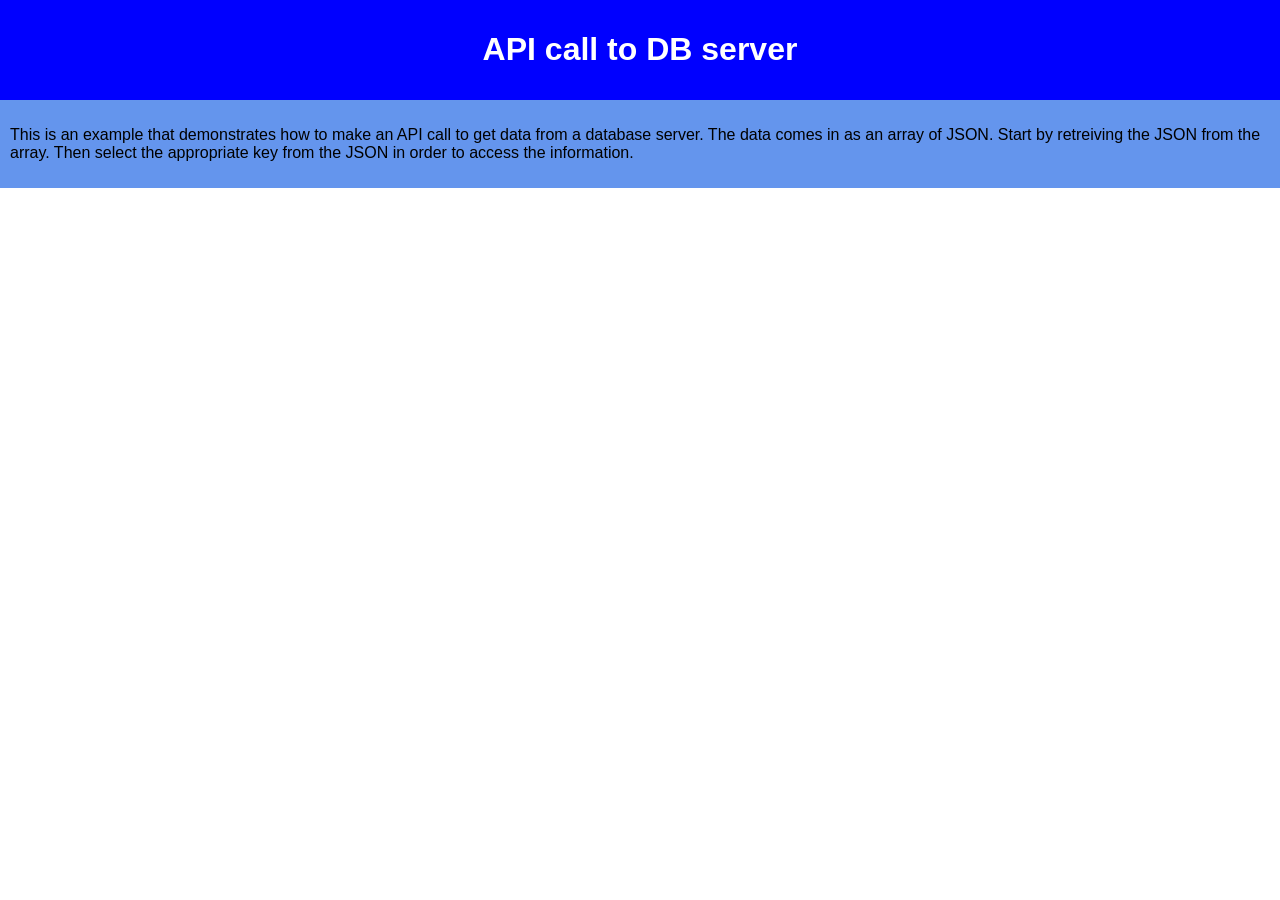
<file: Java-48-CW/index.html>
<!DOCTYPE html>
<html>
  <head>
    <meta charset="utf-8">
    <meta name="viewport" content="width=device-width">
    <title>Java-48-CW</title>
    <link href="style.css" rel="stylesheet" type="text/css" />
    <script src="script.js"></script>
   </head>
  
  <body id="body" onload="init()">
    <div id="banner" class="container center">
      <h1>API call to DB server</h1>
    </div>
    <div class="container subbanner">
      <div>
        <p>This is an example that demonstrates how to make an API call to get data from a database server. The data comes in as an array of JSON. Start by retreiving the JSON from the array. Then select the appropriate key from the JSON in order to access the information.</p>
      </div>
    </div>
      
  </body>
</html>
</file>
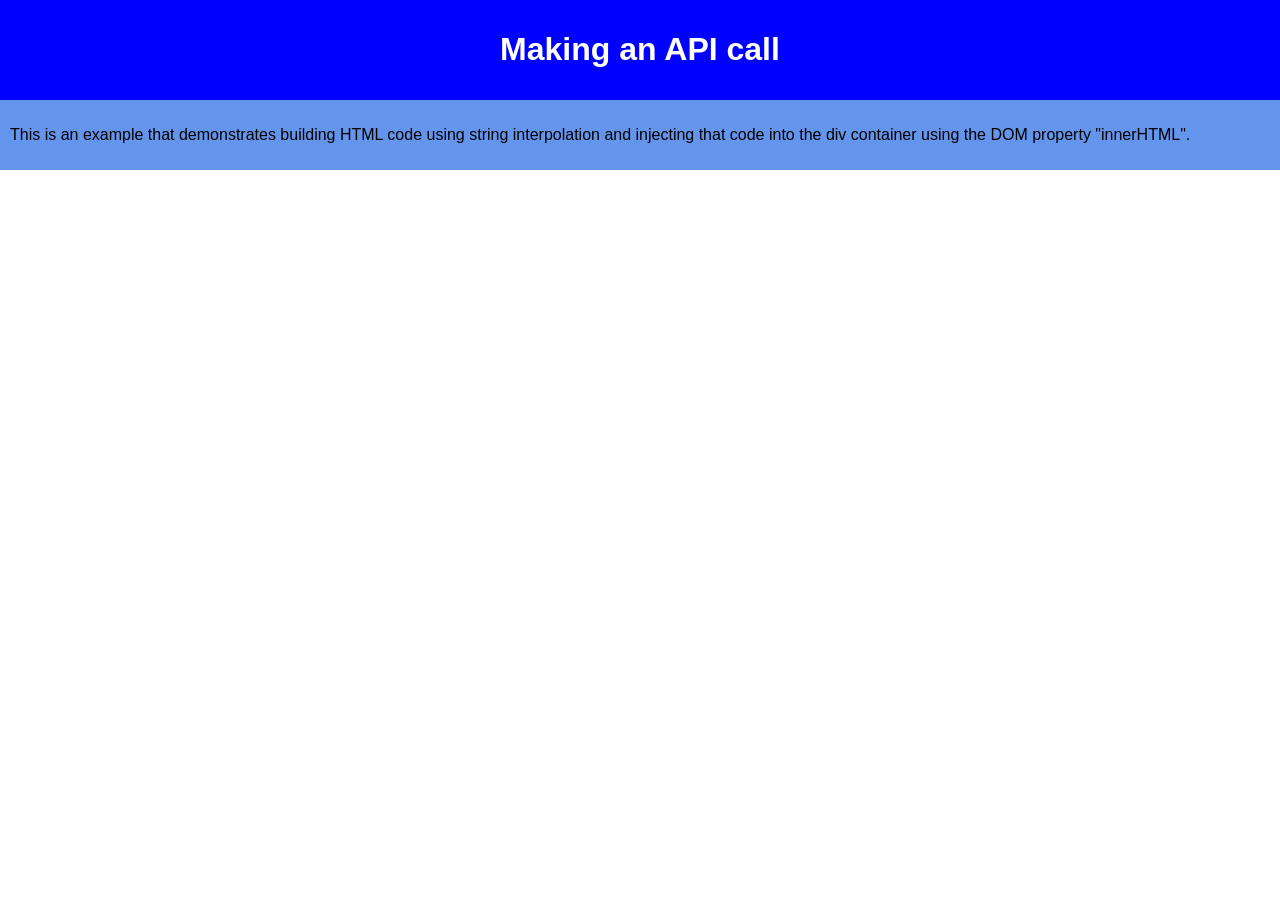
<file: Java-49-CW/index.html>
<!DOCTYPE html>
<html>
  <head>
    <meta charset="utf-8">
    <meta name="viewport" content="width=device-width">
    <title>Java-49-CW</title>
    <link href="style.css" rel="stylesheet" type="text/css" />
    <script src="script.js"></script>
   </head>

  <body id="body" onload="init()">
    <div id="banner" class="container center">
      <h1> Making an API call  </h1>
    </div>
    <div class="container subbanner">
      <div>
        <p>This is an example that demonstrates building HTML code using string interpolation and injecting that code into the div container using the DOM property "innerHTML". 
        </p>
      </div>
    </div>

  <!-- Create a container to display results -->
  <div id='output'></div>

  </body>
</html>
</file>
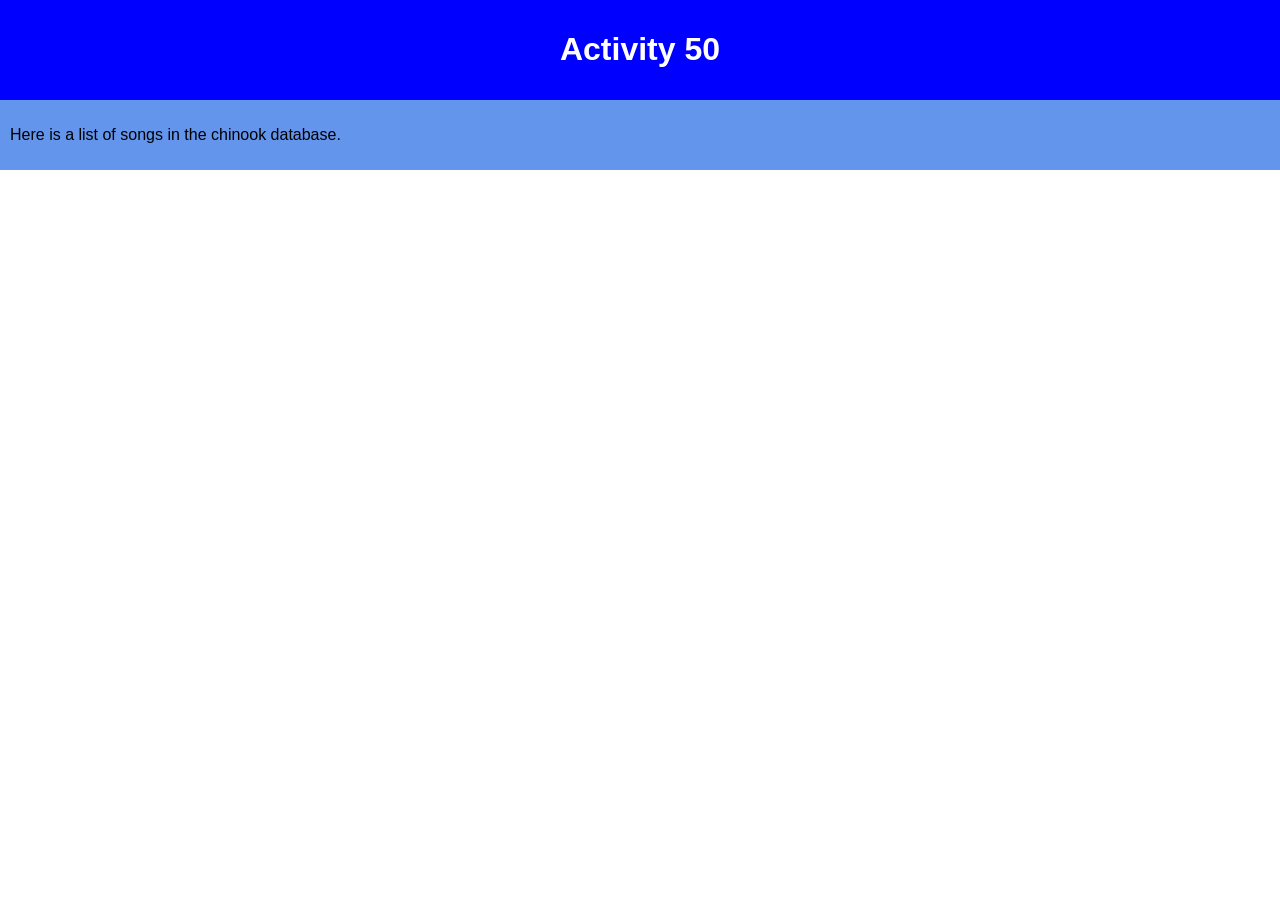
<file: Java-50-Activity-Website/index.html>
<!DOCTYPE html>
<html>
  <head>
    <meta charset="utf-8">
    <meta name="viewport" content="width=device-width">
    <title>Java-50-ActvyWeb</title>
    <link href="style.css" rel="stylesheet" type="text/css" />
    <script src="script.js"></script>
   </head>

  <body id="body" onload="init()">
    <div id="banner" class="container center">
      <h1> Activity 50 </h1>
    </div>
    <div class="container subbanner">
      <div>
        <p> Here is a list of songs in the chinook database.
        </p>
      </div>
    </div>
  <!-- Create a container to display results -->
  <div class = "container" id='output'></div>      
      
  </body>
</html>
</file>
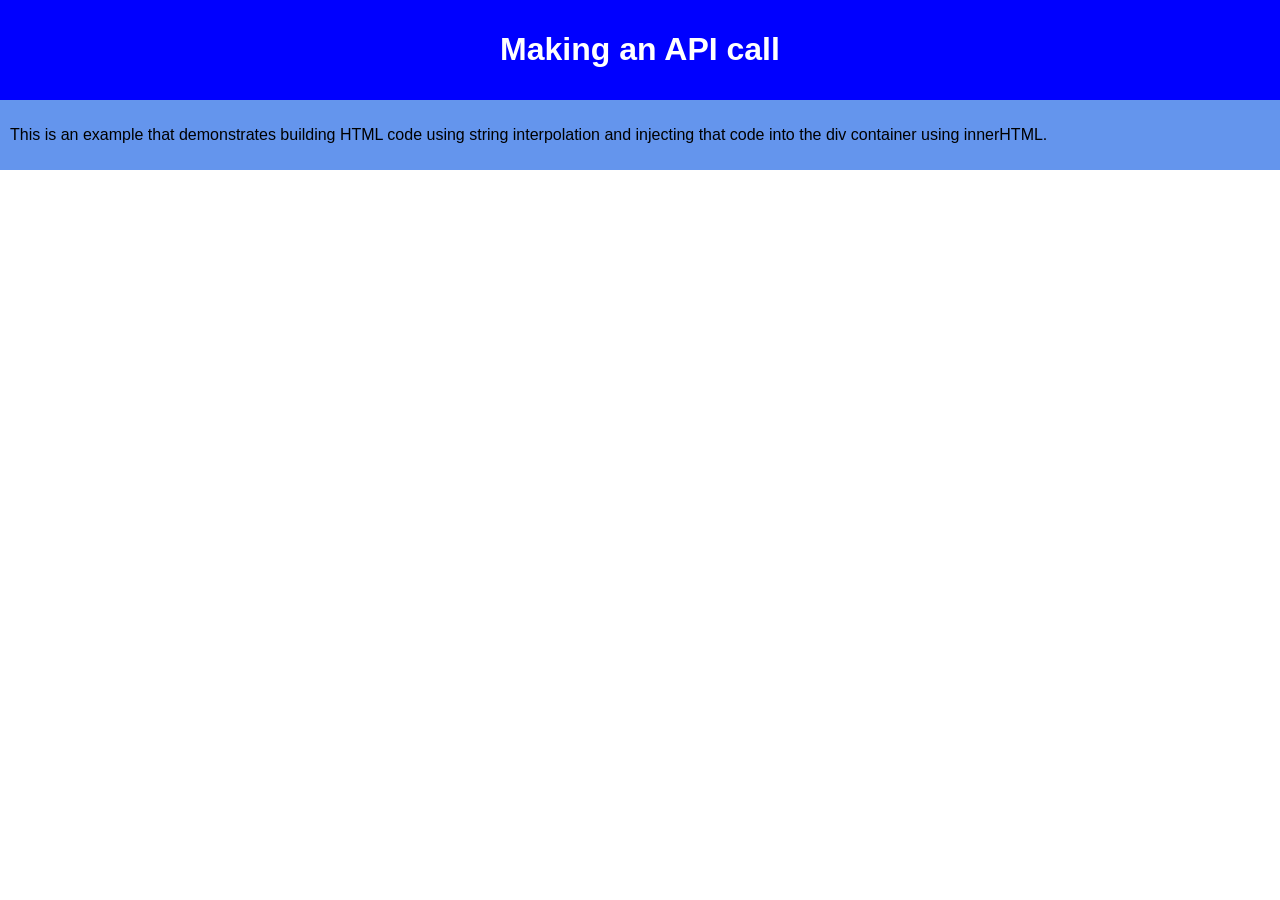
<file: Java-50-CW/index.html>
<!DOCTYPE html>
<html>
  <head>
    <meta charset="utf-8">
    <meta name="viewport" content="width=device-width">
    <title>Java-50-CW</title>
    <link href="style.css" rel="stylesheet" type="text/css" />
    <script src="script.js"></script>
   </head>

  <body id="body" onload="init()">
    <div id="banner" class="container center">
      <h1> Making an API call  </h1>
    </div>
    <div class="container subbanner">
      <div>
        <p>This is an example that demonstrates building HTML code using string interpolation and injecting that code into the div container using innerHTML. 
        </p>
      </div>
    </div>
  <!-- Create a container to display results -->
  <div id='output'></div>      
      
  </body>
</html>
</file>
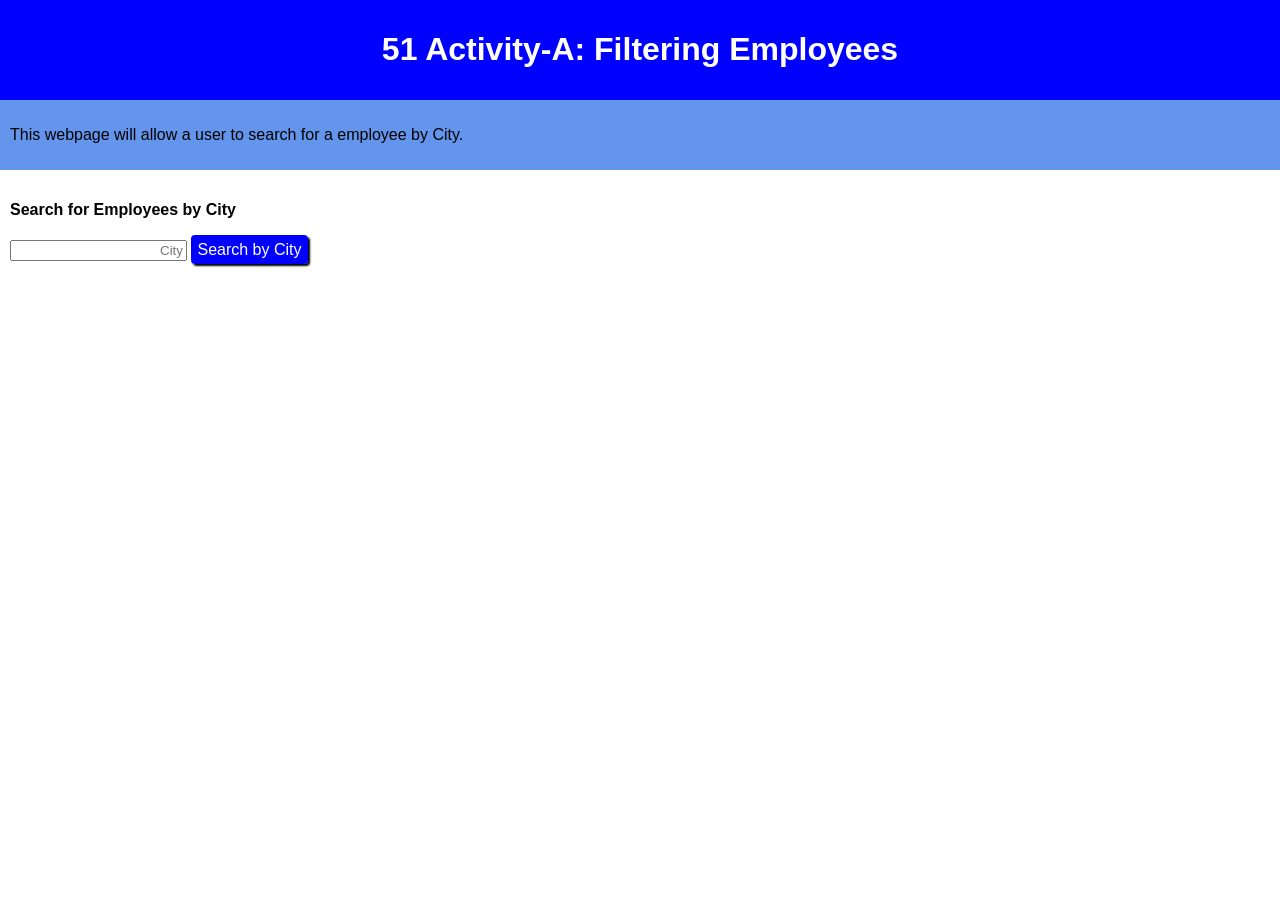
<file: Java-51-Activity-A/index.html>
<!DOCTYPE html>
<html>
  <head>
    <meta charset="utf-8">
    <meta name="viewport" content="width=device-width">
    <title>Java-51_Actvy-A</title>
    <link href="style.css" rel="stylesheet" type="text/css" />
    <script src="script.js"></script>
   </head>
   
  <body id="body" onload="init()">
    <div id="banner" class="container center">
      <h1> 51 Activity-A: Filtering Employees </h1>
    </div>
    <div class="container subbanner">
      <div>
        <p>This webpage will allow a user to search for a employee by City.
        </p>
      </div>
    </div>

    <!-- Add container that has textbox, button and related CSS-->
    <div class="container filter">
      <div>
        <h4> Search for Employees by City
        </h4>
        <!-- Task 1: Add an ID and placeholder for the textbox -->
        <input style="flex:2;text-align:right;" type="text" id="city" placeholder="City" >       
        <!-- Task 2: Add an event handler function "filterByCity()", 
        which will be called when the user clicks on the button. 
        You will then need to write the function. -->        
        <a class="button" onclick="filterByCity()"> Search by City </a><br>
      </div>
    </div>
    
  <!-- Create a container to display results -->
  <div id='output'></div>      
      
  </body>
</html>
</file>
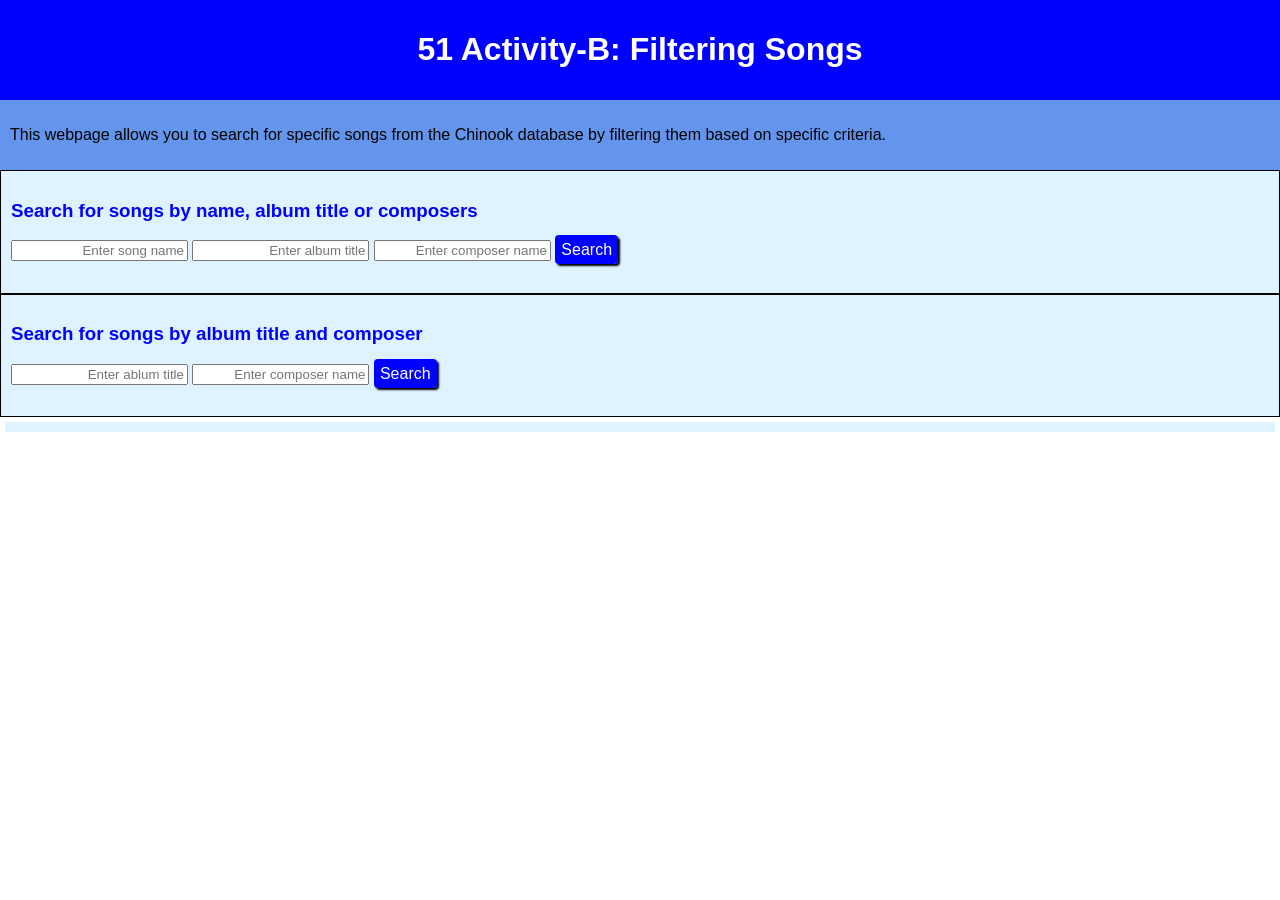
<file: Java-51-Activity-B/index.html>
<!DOCTYPE html>
<html>
  <head>
    <meta charset="utf-8">
    <meta name="viewport" content="width=device-width">
    <title>Java-51_Actvy-B</title>
    <link href="style.css" rel="stylesheet" type="text/css" />
    <script src="script.js"></script>
   </head>
   
  <body id="body" onload="init()">
    <div id="banner" class="container center">
      <h1> 51 Activity-B: Filtering Songs</h1>
    </div>
    <div class="container subbanner">
      <div>
        <p> This webpage allows you to search for specific songs from the Chinook database by filtering them based on specific criteria.
        </p>
      </div>
    </div>

    <!-- filter 1: songs by name, album title or composer-->
    <div class="container filter">
      <div>
        <h3> Search for songs by name, album title or composers
        </h3>
        <input style="flex:2;text-align:right;" type="text" id="songname"
          placeholder="Enter song name" >        
        <input style="flex:2;text-align:right;" type="text" id="title1"
          placeholder="Enter album title" >       
        <input style="flex:2;text-align:right;" type="text" id="composer1"
          placeholder="Enter composer name" >        
        <a class="button" onclick="filter1()"> Search </a><br>
        <h4 id="count"></h4>
      </div>
    </div>

    <!-- filter 2: songs by album title and composer-->
    <div class="container filter">
      <div>
        <h3> Search for songs by album title and composer
        </h3>
        <input style="flex:2;text-align:right;" type="text" id="title2"
          placeholder="Enter ablum title" >       
        <input style="flex:2;text-align:right;" type="text" id="composer2"
          placeholder="Enter composer name" >        
        <a class="button" onclick="filter2()"> Search </a><br>
        <h4 id="count"></h4>
      </div>
    </div>
    
<!-- Create a container to display results -->
  <div id='count'></div>   
  <div id='output'></div>      
      
  </body>
</html>
</file>
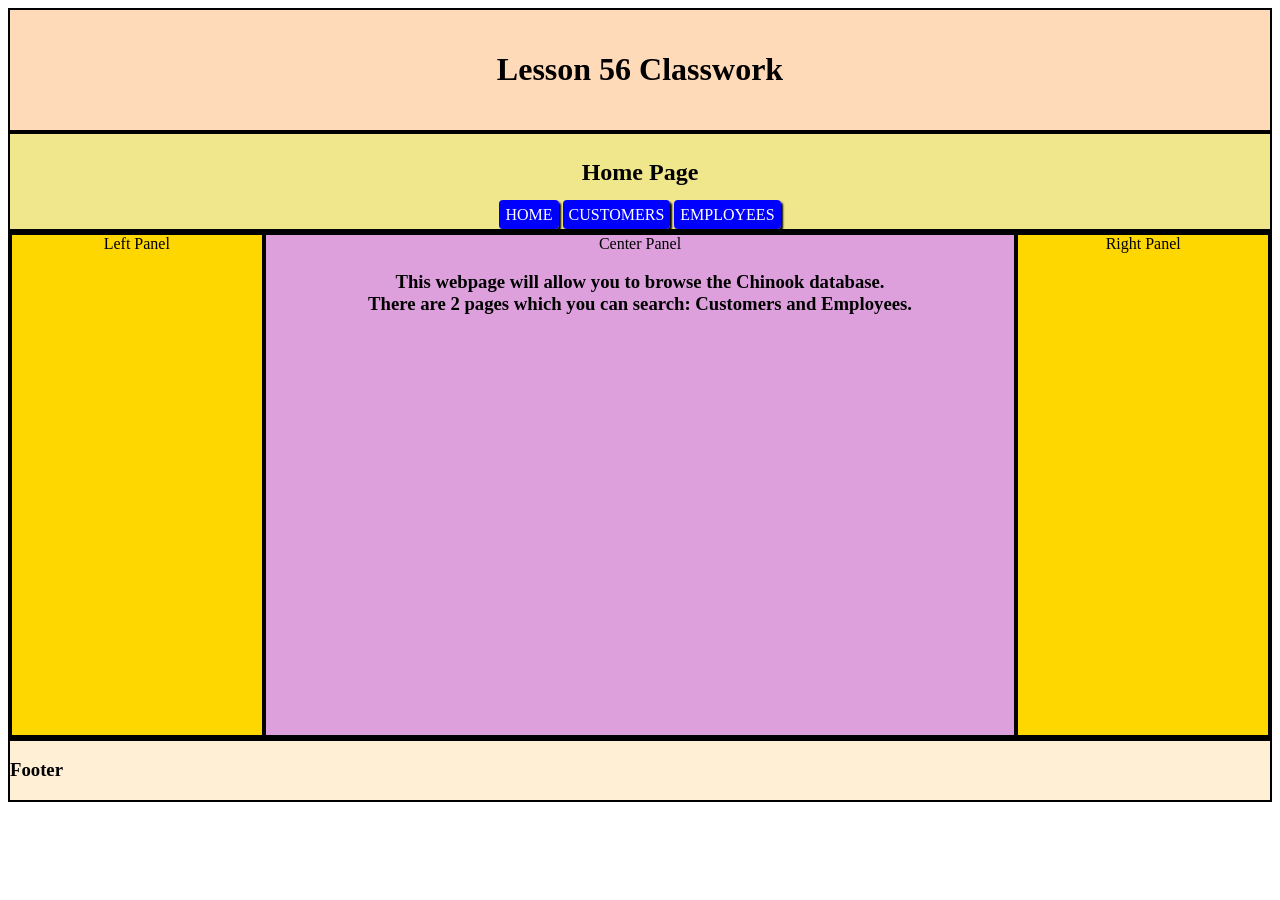
<file: Java-56-CW/index.html>
<!DOCTYPE html>
<html>
  <head>
    <title>Java-56-CW</title>
    <!-- import CSS file(s) -->
    <link href="style.css" rel="stylesheet" type="text/css" />
    <link href="components.css" rel="stylesheet" type="text/css" />
    <!-- import JS file(s) -->
    <script src="components.js"></script>
  </head>
  
  <!-- Call the int function when website loads -->
  <body>
    <div>
      <!--  Header or Banner -->
      <div id="header">
        <h1> Lesson 56 Classwork</h1>
      </div>
      <!--  nav bar -->
      <nav id='nav'>
        <h2>Home Page</h2>
            <a href="index.html" class="button">HOME</a>   
            <a href="customers.html" class="button">CUSTOMERS</a> 
            <a href="employees.html" class="button">EMPLOYEES</a>
      </nav>
      
      <div class="container">
        
        <div class='panel'>
                   Left Panel
        </div>
        
        <div id='centerpanel' >
          Center Panel

          <h3>
            This webpage will allow you to browse the Chinook database. <br> There are 2 pages which you can search: Customers and Employees.
          </h3>
        </div>
        
        <div class='panel'>
          Right Panel
        </div>
        
      </div>

      <div id='foot'>
        <h3> Footer </h3>
      </div>

    </div>
    
  </body>
</html>
</file>
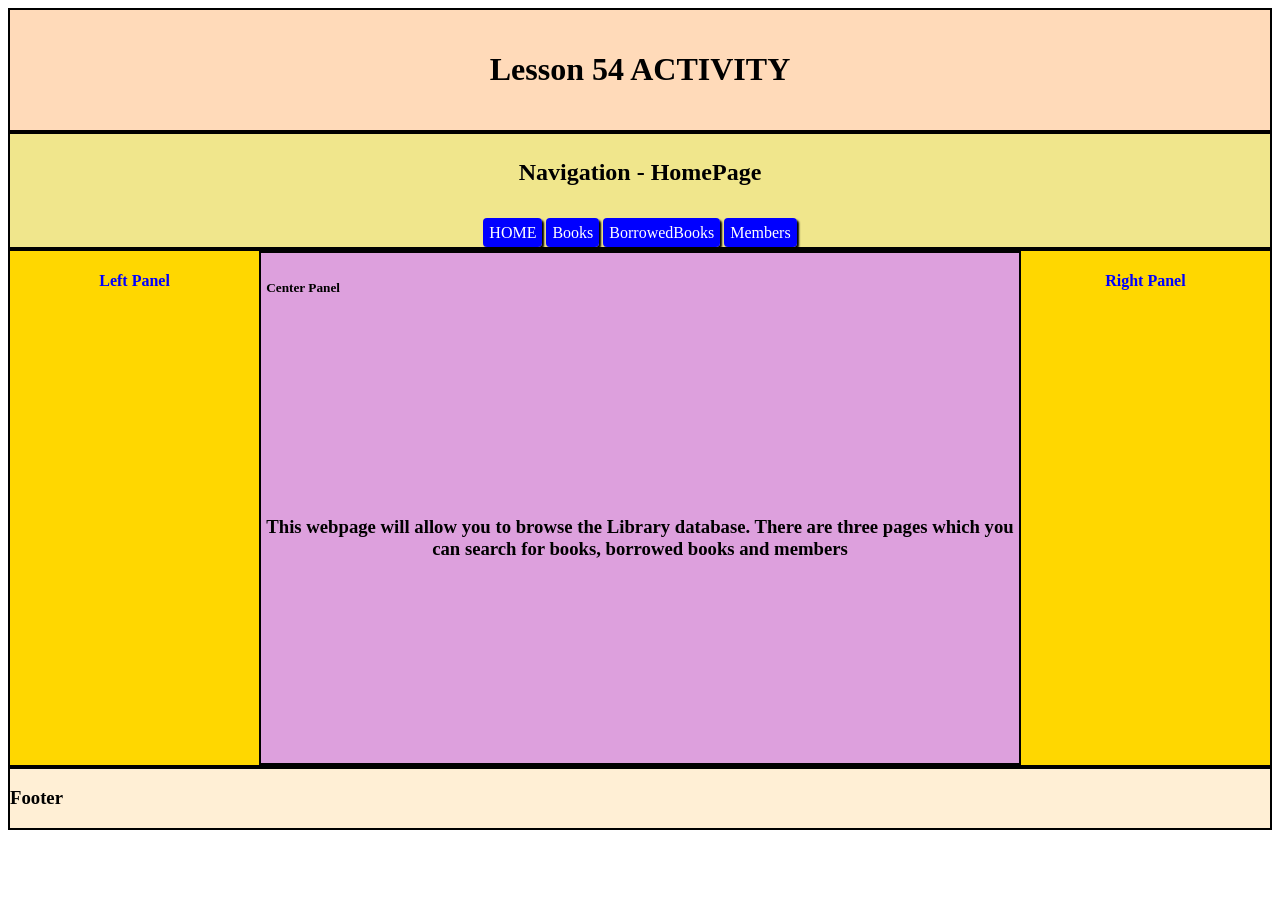
<file: Java-59-Activity-Server/index.html>
<!DOCTYPE html>
<!-- Create a website layout that has two pages: a HOME page and a SONGS page. 
Structure your Home page based on the picture file HomePage.png and your Songs page like SongsPage.png. 
Be sure to include the city flags (see the "cities" folder).
You may choose the content in your info cards -->

<html>
  <head>
    <title>54-CW: Home</title>
    <link href="style.css" rel="stylesheet" type="text/css" />
    <script src="components.js"></script>
  </head>
  
  <body onload="init()">
    <div >
      <!--  Header or Banner -->
      <div id="header">
        <h1> Lesson 54 ACTIVITY </h1>
      </div>
      
        <nav id='nav' class = "fat">
          <H2>Navigation - HomePage</H2><br> 
          <a href = "index.html" class = "button">HOME</a>
          <a href = "books.html" class = "button">Books</a>
          <a href = "borrowedbook.html" class = "button">BorrowedBooks</a>
          <a href = "members.html" class = "button">Members</a>
        </nav>
      <!--<div class='searchpanel'>
          Search Panel
          <input type = "text" placeholder = "Enter City" id = "City">
          <input type = "button" value = "Search" onClick = generateCards()>
      </div> -->

      <div class="container">
        <!--  nav bar -->
        
        <div class = "sidePanel">
          <h4> Left Panel</h4>
        </div>

        <div id='mainpanel' class="container">
          <h5>Center Panel</h5>
          <h3>This webpage will allow you to browse the Library database. There are three pages which you can search for books, borrowed books and members</h3>
        </div>

        <div class = "sidePanel">
          <h4> Right Panel</h4>
        </div>
      </div>

      <div id='footer'>
        <h3> Footer </h3>
      </div>

    </div>
    
  </body>
</html>
</file>
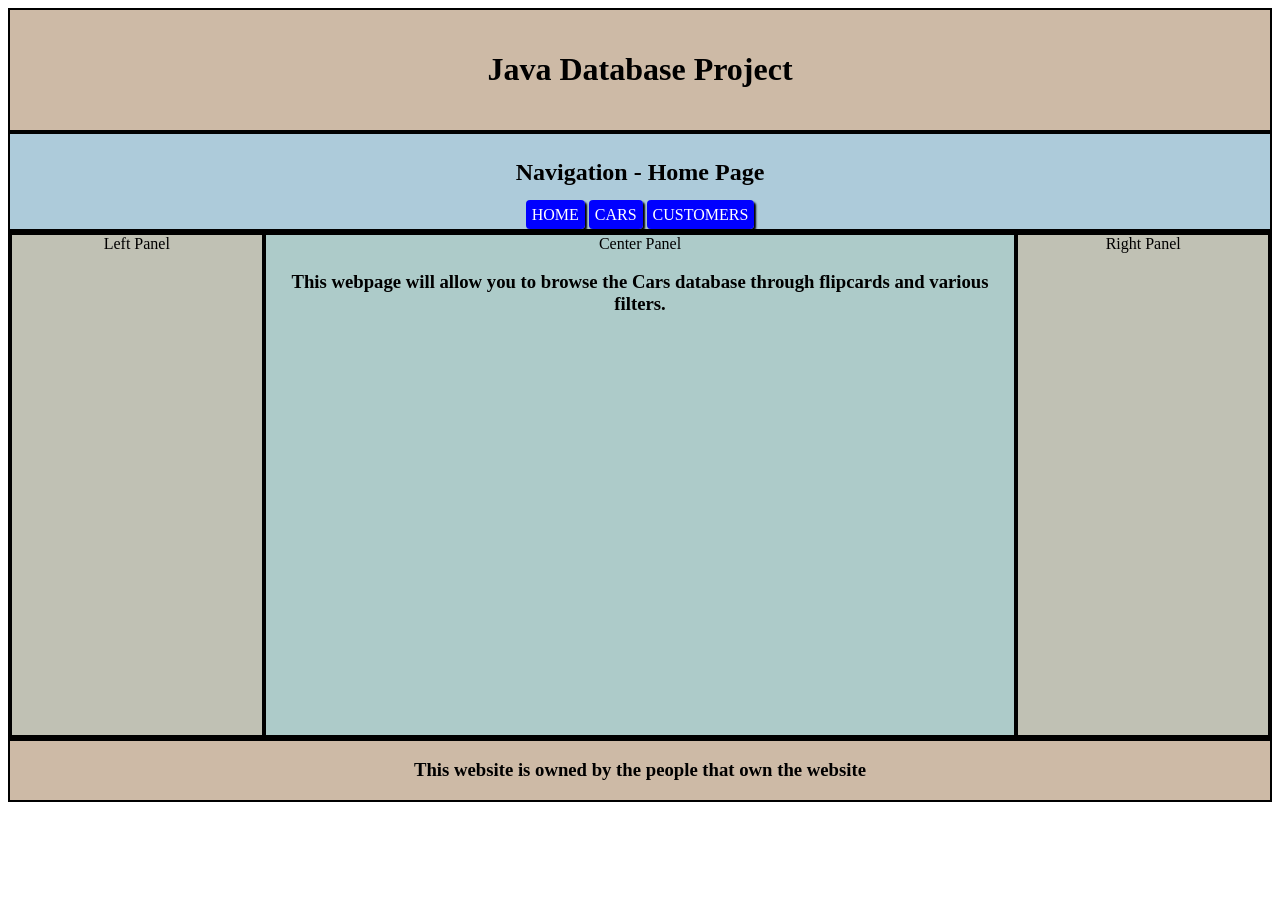
<file: Java-Database-Project-Website/index.html>
<!DOCTYPE html>
<html>
  <head>
    <title> Java Database Project: Home </title>
    <link href="style.css" rel="stylesheet" type="text/css" />
  </head>
  
  <!-- Call the int function when website loads -->
  <body>
    <div>
      <!--  Header or Banner -->
      <div id="header">
        <h1> Java Database Project</h1>
      </div>

      <!--  nav bar -->
      <nav id='nav'>
        <h2>Navigation - Home Page</h2>

        <a href="index.html" class="button">HOME</a>
        <a href="cars.html" class="button">CARS</a>
        <a href="customers.html" class="button">CUSTOMERS</a> 
      </nav>
      
      <!--  Main content (has 3 panels) -->
      <div class="container">
        
        <div class='panel'>
                   Left Panel
        </div>
        
        <div id='centerpanel'>
          Center Panel
          <h3>
            This webpage will allow you to browse the Cars database through flipcards and various filters. 
          </h3>
        </div>
        
        <div class='panel'>
          Right Panel
        </div>
        
      </div>

      <!--  Footer -->
      <div id='foot'>
        <h3> This website is owned by the people that own the website </h3>
      </div>

    </div>
    
  </body>
</html>
</file>
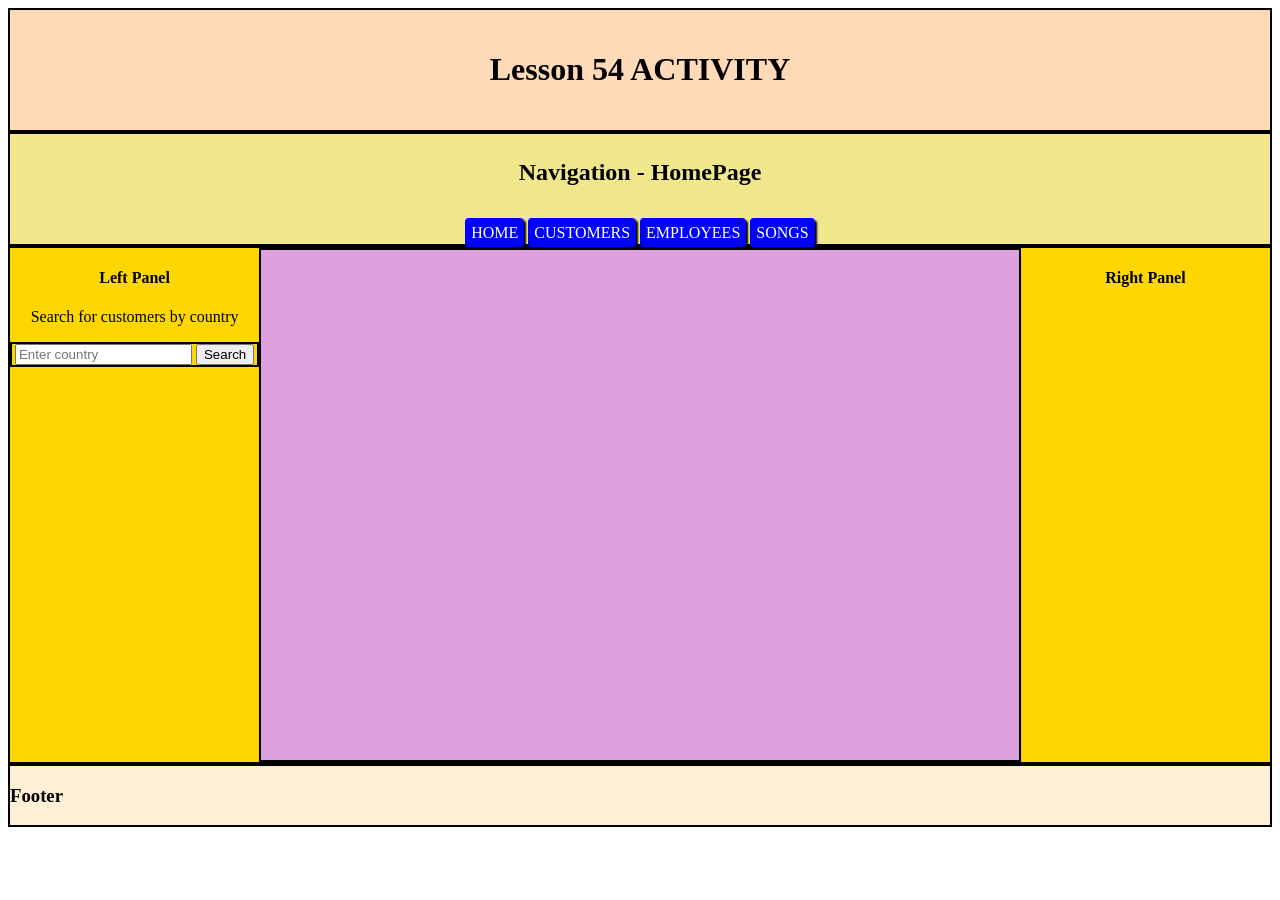
<file: Java-54-Activity/customers.html>
<!DOCTYPE html>
<!-- Create a website layout that has two pages: a HOME page and a SONGS page. 
Structure your Home page based on the picture file HomePage.png and your Songs page like SongsPage.png. 
Be sure to include the city flags (see the "cities" folder).
You may choose the content in your info cards -->

<html>
  <head>
    <title>54-CW: Home</title>
    <link href="style.css" rel="stylesheet" type="text/css" />
    <script src="customers.js"></script>
  </head>
  
  <body onload="init()">
    <div >
      <!--  Header or Banner -->
      <div id="header">
        <h1> Lesson 54 ACTIVITY </h1>
      </div>
      
        <nav id='nav' class = "fat">
          <H2>Navigation - HomePage</H2><br> 
          <a href = "index.html" class = "button">HOME</a>
          <a href = "customers.html" class = "button">CUSTOMERS</a>
          <a href = "employees.html" class = "button">EMPLOYEES</a>
          <a href = "song.html" class = "button">SONGS</a>
        </nav>
      

      <div class="container">
        <!--  nav bar -->
        
        <div class = "sidePanel">
          <h4> Left Panel</h4>
          <p> Search for customers by country</p>
         <div class='searchpanel'>
          <input type = "text" placeholder = "Enter country" id = "Country">
          <input type = "button" value = "Search" onClick = generateCards()>
         </div> 
        </div>

        <div id='mainpanel' class="container">
          
        </div>

        <div class = "sidePanel">
          <h4> Right Panel</h4>
        </div>
      </div>

      <div id='footer'>
        <h3> Footer </h3>
      </div>

    </div>
    
  </body>
</html>
</file>
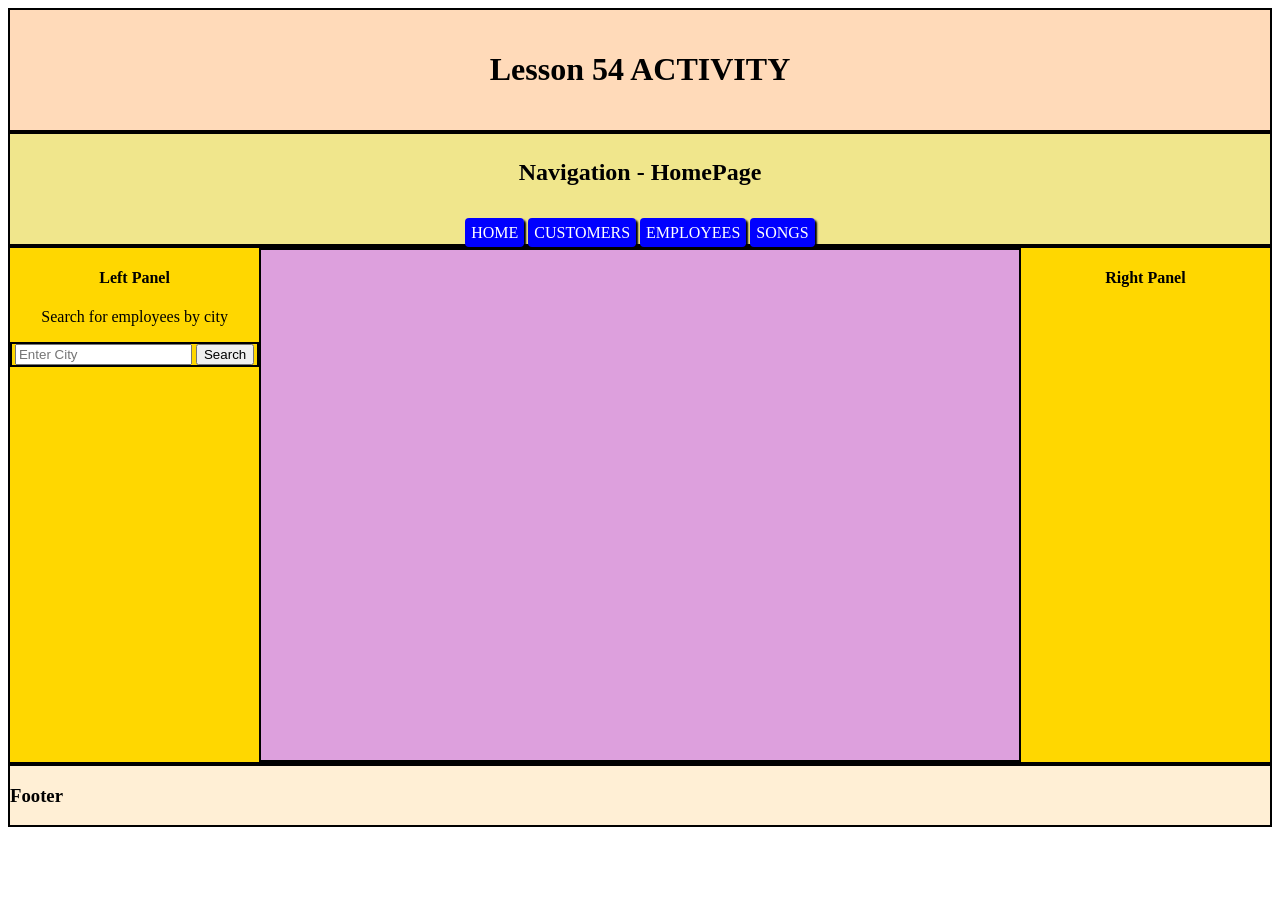
<file: Java-54-Activity/employees.html>
<!DOCTYPE html>
<!-- Create a website layout that has two pages: a HOME page and a SONGS page. 
Structure your Home page based on the picture file HomePage.png and your Songs page like SongsPage.png. 
Be sure to include the city flags (see the "cities" folder).
You may choose the content in your info cards -->

<html>
  <head>
    <title>54-CW: Home</title>
    <link href="style.css" rel="stylesheet" type="text/css" />
    <script src="employees.js"></script>
  </head>
  
  <body onload="init()">
    <div >
      <!--  Header or Banner -->
      <div id="header">
        <h1> Lesson 54 ACTIVITY </h1>
      </div>
      
        <nav id='nav' class = "fat">
          <H2>Navigation - HomePage</H2><br> 
          <a href = "index.html" class = "button">HOME</a>
          <a href = "customers.html" class = "button">CUSTOMERS</a>
          <a href = "employees.html" class = "button">EMPLOYEES</a>
          <a href = "song.html" class = "button">SONGS</a>
        </nav>
      

      <div class="container">
        <!--  nav bar -->
        
        <div class = "sidePanel">
          <h4> Left Panel</h4>
          <p> Search for employees by city</p>
         <div class='searchpanel'>
          <input type = "text" placeholder = "Enter City" id = "City">
          <input type = "button" value = "Search" onClick = generateCards()>
         </div> 
        </div>

        <div id='mainpanel' class="container">
          
        </div>

        <div class = "sidePanel">
          <h4> Right Panel</h4>
        </div>
      </div>

      <div id='footer'>
        <h3> Footer </h3>
      </div>

    </div>
    
  </body>
</html>
</file>
<file: Java-48-CW/style.css>
html,body{
  margin:0 auto;
  font-family:Arial;
}
.container{
  display:flex;
  padding:10px;
}
.center{
  justify-content:center;
  align-items:center;
}

nav{
  background-color:cornflowerblue;
}
nav a{
  color:black;
  padding:10px;
  flex:1;
  text-decoration:none;
  text-align:center;
}
nav a:hover{
  color:white;
}
.subbanner{
  background-color:cornflowerblue;
}
#banner{
  background-color:blue;
  color:white;
}
#footer{
  background-color:cornflowerblue;
  color:white;
  /*position:fixed;*/
  left: 0;
  right: 0;
  bottom:0px;
}
 
.card{
  flex:1;
  margin:10px;
  padding:10px;
  border:1px solid gray;
  text-align:center;
}

.highlight{
  font-style:italic;
  color:blue;
}
.heading{
  font-weight:bold;
}
.card a{
  text-decoration:none;
  background-color:blue;
  color:white;
  border-radius:4px;
  padding:6px;
  box-shadow:2px 2px 2px black;
}
.card a:hover{
  background-color:cornflowerblue;
}
#panel{
  flex:1;
}
.fitted{
  max-width:200px;
  min-width:200px;
}
.card img{
  width:90%;
}
#output{
  flex-wrap:wrap;
}
</file>
<file: Java-49-CW/style.css>
html,body{
  margin:0 auto;
  font-family:Arial;
}
.container{
  display:flex;
  padding:10px;
}
.center{
  justify-content:center;
  align-items:center;
}

nav{
  background-color:cornflowerblue;
}
nav a{
  color:black;
  padding:10px;
  flex:1;
  text-decoration:none;
  text-align:center;
}
nav a:hover{
  color:white;
}
.subbanner{
  background-color:cornflowerblue;
}
#banner{
  background-color:blue;
  color:white;
}
#footer{
  background-color:cornflowerblue;
  color:white;
  /*position:fixed;*/
  left: 0;
  right: 0;
  bottom:0px;
}
 
.card{
  flex:1;
  margin:10px;
  padding:10px;
  border:1px solid gray;
  text-align:center;
}

.highlight{
  font-style:italic;
  color:blue;
}
.heading{
  font-weight:bold;
}
.card a{
  text-decoration:none;
  background-color:blue;
  color:white;
  border-radius:4px;
  padding:6px;
  box-shadow:2px 2px 2px black;
}
.card a:hover{
  background-color:cornflowerblue;
}
#panel{
  flex:1;
}
.fitted{
  max-width:200px;
  min-width:200px;
}
.card img{
  width:90%;
}
#output{
  flex-wrap:wrap;
}
</file>
<file: Java-50-Activity-Website/style.css>
html,body{
  margin:0 auto;
  font-family:Arial;
}
.container{
  display:flex;
  padding:10px;
}
.center{
  justify-content:center;
  align-items:center;
}

nav{
  background-color:cornflowerblue;
}
nav a{
  color:black;
  padding:10px;
  flex:1;
  text-decoration:none;
  text-align:center;
}
nav a:hover{
  color:white;
}
.subbanner{
  background-color:cornflowerblue;
}
#banner{
  background-color:blue;
  color:white;
}
#footer{
  background-color:cornflowerblue;
  color:white;
  /*position:fixed;*/
  left: 0;
  right: 0;
  bottom:0px;
}
 
.card{
  flex:1;
  margin:10px;
  border: black 1px solid;
  background-color:tan;
}
.highlight{
  font-style:italic;
  color:blue;
}
.heading{
  font-weight:bold;
}
.card a{
  text-decoration:none;
  background-color:blue;
  color:white;
  border-radius:4px;
  padding:6px;
  box-shadow:2px 2px 2px black;
}
.card a:hover{
  background-color:cornflowerblue;
}
#panel{
  flex:1;
}

.card img{
  width:90%;
}
.filter{
  display:flex;
  background-color: #dff2ff;
  border:1px solid black;
  
}

.bold{
  font-weight:bold;
}

.underlined{
  text-decoration:underline;
}
</file>
<file: Java-50-CW/style.css>
html,body{
  margin:0 auto;
  font-family:Arial;
}
.container{
  display:flex;
  padding:10px;
}
.center{
  justify-content:center;
  align-items:center;
}

nav{
  background-color:cornflowerblue;
}
nav a{
  color:black;
  padding:10px;
  flex:1;
  text-decoration:none;
  text-align:center;
}
nav a:hover{
  color:white;
}
.subbanner{
  background-color:cornflowerblue;
}
#banner{
  background-color:blue;
  color:white;
}
#footer{
  background-color:cornflowerblue;
  color:white;
  /*position:fixed;*/
  left: 0;
  right: 0;
  bottom:0px;
}
 
.card{
  flex:1;
  min-width:200px;
  margin:10px;
  padding:5px;
  border:1px solid gray;
  text-align:center;
}

.highlight{
  font-style:italic;
  color:blue;
}
.heading{
  font-weight:bold;
}
.card a{
  text-decoration:none;
  background-color:blue;
  color:white;
  border-radius:4px;
  padding:6px;
  box-shadow:2px 2px 2px black;
}
.card a:hover{
  background-color:cornflowerblue;
}
#panel{
  flex:1;
}
.fitted{
  max-width:200px;
  min-width:200px;
}
.card img{
  width:90%;
}
#output{
  flex-wrap:wrap;

.red{
  color:red;
}
.blue{
  color:blue;
}
}
</file>
<file: Java-51-Activity-A/style.css>
html,body{
  margin:0 auto;
  font-family:Arial;
}
.container{
  display:flex;
  padding:10px;
}
.center{
  justify-content:center;
  align-items:center;
}

nav{
  background-color:cornflowerblue;
}
nav a{
  color:black;
  padding:10px;
  flex:1;
  text-decoration:none;
  text-align:center;
}
nav a:hover{
  color:white;
}
.subbanner{
  background-color:cornflowerblue;
}
#banner{
  background-color:blue;
  color:white;
}
#footer{
  background-color:cornflowerblue;
  color:white;
  /*position:fixed;*/
  left: 0;
  right: 0;
  bottom:0px;
}


.highlight{
  font-style:italic;
  color:blue;
}
.heading{
  font-weight:bold;
}
.card a{
  text-decoration:none;
  background-color:blue;
  color:white;
  border-radius:4px;
  padding:6px;
  box-shadow:2px 2px 2px black;
}
.card a:hover{
  background-color:cornflowerblue;
}
#panel{
  flex:1;
}
.fitted{
  max-width:200px;
  min-width:200px;
}
.card img{
  width:90%;
}
#output{
  display:flex;
  flex-wrap: wrap;
  align-items: center;
}
.card{
  /*flex:1; can create uneven cards*/
  width: 250px;
  margin:5px;
  padding:5px;
  border:1px solid gray;
  text-align:center;
  background-color: beige;
}

/* CSS Style to create a button */

.button{
  text-decoration:none;
  background-color:blue;
  color:white;
  border-radius:4px;
  padding:6px;
  box-shadow:2px 2px 2px black;
}
.button:hover{
  background-color:cornflowerblue;
}
</file>
<file: Java-51-Activity-B/style.css>
html,body{
  margin:0 auto;
  font-family:Arial;
}
.container{
  display:flex;
  padding:10px;
}
.center{
  justify-content:center;
  align-items:center;
}

nav{
  background-color:cornflowerblue;
}
nav a{
  color:black;
  padding:10px;
  flex:1;
  text-decoration:none;
  text-align:center;
}
nav a:hover{
  color:white;
}
.subbanner{
  background-color:cornflowerblue;
}
#banner{
  background-color:blue;
  color:white;
}
#footer{
  background-color:cornflowerblue;
  color:white;
  /*position:fixed;*/
  left: 0;
  right: 0;
  bottom:0px;
}
 

.highlight{
  font-style:italic;
  color:blue;
}
.heading{
  font-weight:bold;
}
.card a{
  text-decoration:none;
  background-color:blue;
  color:white;
  border-radius:4px;
  padding:6px;
  box-shadow:2px 2px 2px black;
}
.card a:hover{
  background-color:cornflowerblue;
}
#panel{
  flex:1;
}

.card img{
  width:90%;
}
.filter{
  display:flex;
  background-color: #dff2ff;
  border:1px solid black;
  
}
#output{
  display:flex;
  flex-wrap: wrap;
  justify-content: space-around;
  align-items: center;
  background-color: #dff2ff;
  margin:5px;
  padding:5px;
}
.card{
  /*flex:1;   THIS SQUISHES */
  /*flex-basis:150px   */
  width:450px;
  margin:5px;
  padding:5px;
  border:1px solid black;
  text-align:center;
  background-color:#dedfe7;
}
/* target all h4 elements*/
h3{
  color:#0000ff
}
/*target all the paragraphs in the card class*/
.card p{
  font-size:17px;
  color: black;
  font-family:verdana;
  font-style:italic;
}
.card div{
  font-weight: bold;
  text-decoration: underline;
  font-size:12px;
  color: black;
  font-family:verdana;
  font-style:italic;
}
.card span{
  font-size:12px;
  color: blue;
  font-family:verdana;
}
.button{
  text-decoration:none;
  background-color:blue;
  color:white;
  border-radius:4px;
  padding:6px;
  box-shadow:2px 2px 2px black;
}
.button:hover{
  background-color:cornflowerblue;
}
</file>
<file: Java-56-CW/style.css>
/*
div{
  padding: 20px;
  text-align: center;
  border: solid 2px black;
}
*/
#header{
  padding: 20px;
  text-align: center;
  border: solid 2px black;
  background-color:PeachPuff;
}
#nav{
  
  padding: 5px;
  text-align: center;
  border: solid 2px black;
  background-color:Khaki;
}

.container{
  display:flex;
  flex-wrap: wrap;
  text-align: center;
  border: solid 2px black;
}

.panel{
  flex:1;
  text-align: center;
  border: solid 2px black;
  min-height:500px;
  background-color:Gold;
}
#centerpanel{
  flex:3;
  text-align: center;
  border: solid 2px black;
  min-height:500px;
  background-color:Plum;
}
#foot{
  border: solid 2px black;
  background-color:PapayaWhip;
}

.card{
  /*flex:1;   THIS SQUISHES */
  /*flex-basis:150px   */
  width:450px;
  margin:5px;
  padding:5px;
  border:1px solid black;
  text-align:center;
  background-color:#dedfe7;
}
/* target all h4 elements*/
h4{
  color:#0000ff;
}
/*target all the paragraphs in the card class*/
.card p{
  font-size:17px;
  color: black;
  font-family:verdana;
  font-style:italic;
}
.card div{
  font-weight: bold;
  text-decoration: underline;
  font-size:15px;
  color: black;
  font-family:verdana;
  font-style:italic;
}
.card di2{
  font-size:17px;
  color: black;
  font-family:verdana;
  font-style:italic;
}
.card img{
  width:75px;
  height:75px;
}
.button{
  text-decoration:none;
  background-color:blue;
  color:white;
  border-radius:4px;
  padding:6px;
  box-shadow:2px 2px 2px black;
}
.button:hover{
  background-color:cornflowerblue;
}
</file>
<file: Java-56-CW/components.css>
/* The Modal (background) */
.modal {
  display: none; /* Hidden by default */
  position: fixed; /* Stay in place */
  z-index: 1; /* Sit on top */
  padding-top: 100px; /* Location of the box */
  left: 0;
  top: 0;
  width: 100%; /* Full width */
  height: 100%; /* Full height */
  overflow: auto; /* Enable scroll if needed */
  background-color: rgb(0,0,0); /* Fallback color */
  background-color: rgba(0,0,0,0.4); /* Black w/ opacity */
}

/* Modal Content */
.modal-content {
  position: relative;
  /*background-color: #fefefe;*/
  margin: auto;
  padding: 0;
  border: 1px solid #888;
  width: 80%;
  box-shadow: 0 4px 8px 0 rgba(0,0,0,0.2),0 6px 20px 0 rgba(0,0,0,0.19);
  -webkit-animation-name: animatetop;
  -webkit-animation-duration: 0.4s;
  animation-name: animatetop;
  animation-duration: 0.4s
}

/* Add Animation */
@-webkit-keyframes animatetop {
  from {top:-300px; opacity:0} 
  to {top:0; opacity:1}
}

@keyframes animatetop {
  from {top:-300px; opacity:0}
  to {top:0; opacity:1}
}

/* The Close Button */
.close {
  background-color:red;
  border-radius:5px;
  box-shadow:1px 1px 1px black;
  text-shadow:1px 1px black;
  color: white;
  float: right;
  font-size: 28px;
  font-weight: bold;
  padding:0px 4px;
}

.close:hover,
.close:focus {
  color: #000;
  text-decoration: none;
  cursor: pointer;
}

.modal-header {
  padding: 10px 10px;
  background-color:rgba(100,100,100,0.75);
  color: white;
  height:30px;
}

.modal-body {
  padding: 2px 16px;
  background-color:white;
}

.modal-footer {
  padding: 2px 16px;
  background-color: #5cb85c;
  color: white;
}

.flip-card {
  background: white;
  border-radius: 16px;
  box-shadow: 0 5px 18px rgba(0, 0, 0, 0.6);
  text-align: center;
  cursor: pointer;
  transition: 0.5s;
  -webkit-transition: 0.5s;
  transition: transform 0.6s;
  -webkit-transition: transform 0.6s;
  transform-style: preserve-3d;
  -webkit-transform-style: preserve-3d;
  margin:10px;
  padding:10px;
}

.flip-front, .flip-back {
  -webkit-backface-visibility: hidden;
  backface-visibility: hidden;
}

.flip-front {
  height: 100%;
  transform: rotateX(0deg);
  -webkit-transform: rotateX(0deg);
}
.flip-back {
  transform: rotateY(180deg);
  -webkit-transform: rotateY(180deg);
  position: absolute;
  text-align: center;
  right: 0;
  left: 0;
  top: 0;
}
.flip-card.flip {
  transform: rotateY(180deg);
  -webkit-transform: rotateY(180deg);
}



/* Style the button that is used to open and close the collapsible content */
.collapsible {
  background-color: #eee;
  color: #444;
  cursor: pointer;
  padding: 18px;
  width: 100%;
  border: none;
  text-align: left;
  outline: none;
  font-size: 15px;
}

/* Add a background color to the button if it is clicked on (add the .active class with JS), and when you move the mouse over it (hover) */
.active, .collapsible:hover {
  background-color: #ccc;
}

/* Style the collapsible content. Note: hidden by default */
.content {
  padding: 0 18px;
  display: none;
  overflow: hidden;
  background-color: #f1f1f1;
}
</file>
<file: Java-59-Activity-Server/style.css>
/*
div{
  padding: 20px;
  text-align: center;
  border: solid 2px black;
}
*/
#header{
  padding: 20px;
  text-align: center;
  border: solid 2px black;
  background-color:PeachPuff;
}
#nav{
  
  padding: 5px;
  text-align: center;
  border: solid 2px black;
  background-color:Khaki;
}

.container{
  display:flex;
  flex-wrap: wrap;
  text-align: center;
  border: solid 2px black;
}

.panel{
  flex:1;
  text-align: center;
  border: solid 2px black;
  min-height:500px;
  background-color:Gold;
}
#centerpanel{
  flex:3;
  text-align: center;
  border: solid 2px black;
  min-height:500px;
  background-color:Plum;
}
#foot{
  border: solid 2px black;
  background-color:PapayaWhip;
}

.card{
  /*flex:1;   THIS SQUISHES */
  /*flex-basis:150px   */
  width:450px;
  margin:5px;
  padding:5px;
  border:1px solid black;
  text-align:center;
  background-color:#dedfe7;
}
/* target all h4 elements*/
h4{
  color:#0000ff;
}
/*target all the paragraphs in the card class*/
.card p{
  font-size:17px;
  color: black;
  font-family:verdana;
  font-style:italic;
}
.card div{
  font-weight: bold;
  text-decoration: underline;
  font-size:15px;
  color: black;
  font-family:verdana;
  font-style:italic;
}
.card di2{
  font-size:17px;
  color: black;
  font-family:verdana;
  font-style:italic;
}
.card img{
  width:75px;
  height:75px;
}
.button{
  text-decoration:none;
  background-color:blue;
  color:white;
  border-radius:4px;
  padding:6px;
  box-shadow:2px 2px 2px black;
}
.button:hover{
  background-color:cornflowerblue;
}

#mainpanel{
  flex:3;
  padding: 5px;
  text-align: center;
  border: solid 2px black;
  min-height:500px;
  background-color:Plum;
  
}

.sidePanel{
    flex:1;
    max-width:300px;
    background-color:gold;
}

#footer{
  border: solid 2px black;
  background-color:PapayaWhip;
}
</file>
<file: Java-Database-Project-Website/style.css>
/*
div{
  padding: 20px;
  text-align: center;
  border: solid 2px black;
}
*/
#header{
  padding: 20px;
  text-align: center;
  border: solid 2px black;
  background-color:#cdbaa6;
}
#nav{
  
  padding: 5px;
  text-align: center;
  border: solid 2px black;
  background-color:#adcbda;
}

.container{
  display:flex;
  flex-wrap: wrap;
  text-align: center;
  border: solid 2px black;
}

.panel{
  flex:1;
  text-align: center;
  border: solid 2px black;
  min-height:500px;
  background-color:#c0c1b4;
}
#centerpanel{
  flex:3;
  text-align: center;
  border: solid 2px black;
  min-height:500px;
  background-color:#adcbc9;
}
#foot{
  background-color:#cdbaa6;
  text-align: center;
  border: solid 2px black;
}

.card{
  /*flex:1;   THIS SQUISHES */
  /*flex-basis:150px   */
  width:450px;
  height:275px;
  margin:5px;
  padding:5px;
  border:1px solid black;
  text-align:center;
  background-color:#adcbda;
}
/* target all h4 elements*/
h4{
  color:#0000ff;
}
/*target all the paragraphs in the card class*/
.card p{
  font-size:17px;
  color: black;
  font-family:verdana;
  font-style:italic;
}
.card div{
  font-weight: bold;
  text-decoration: underline;
  font-size:15px;
  color: black;
  font-family:verdana;
  font-style:italic;
}
.card di2{
  font-size:17px;
  color: black;
  font-family:verdana;
  font-style:italic;
}
.card img{
  width:75px;
  height:75px;
}
.button{
  text-decoration:none;
  background-color:blue;
  color:white;
  border-radius:4px;
  padding:6px;
  box-shadow:2px 2px 2px black;
}
.button:hover{
  background-color:cornflowerblue;
}
</file>
<file: Java-54-Activity/style.css>
/*
div{
  padding: 20px;
  text-align: center;
  border: solid 2px black;
}
*/
#header{
  padding: 20px;
  text-align: center;
  border: solid 2px black;
  background-color:PeachPuff;
}
#nav{
  
  flex:1;
  padding: 5px;
  text-align: center;
  border: solid 2px black;
  background-color:Khaki;
  max-height:100px;
}


.container{
  display:flex;
  flex-wrap: wrap;
  text-align: center;
  border: solid 2px black;
}

.searchpanel{
  text-align: center;
  border: solid 2px black;
  background-color:Gold;
}

.sidePanel{
    flex:1;
    max-width:300px;
    background-color:gold;
}
#mainpanel{
  flex:3;
  padding: 5px;
  text-align: center;
  border: solid 2px black;
  min-height:500px;
  background-color:Plum;
  
}

#footer{
  border: solid 2px black;
  background-color:PapayaWhip;
}

.fat a{
  background-color:blue;
  color:white;
  border-radius:4px;
  padding:6px;
  box-shadow:2px 2px 2px black;
  text-decoration:none;
}

.card{
  flex:1;
  min-width:200px;
  margin:5px;
  padding:5px;
  border:1px solid black;
  text-align:center;
  background-color:beige;
}
</file>
